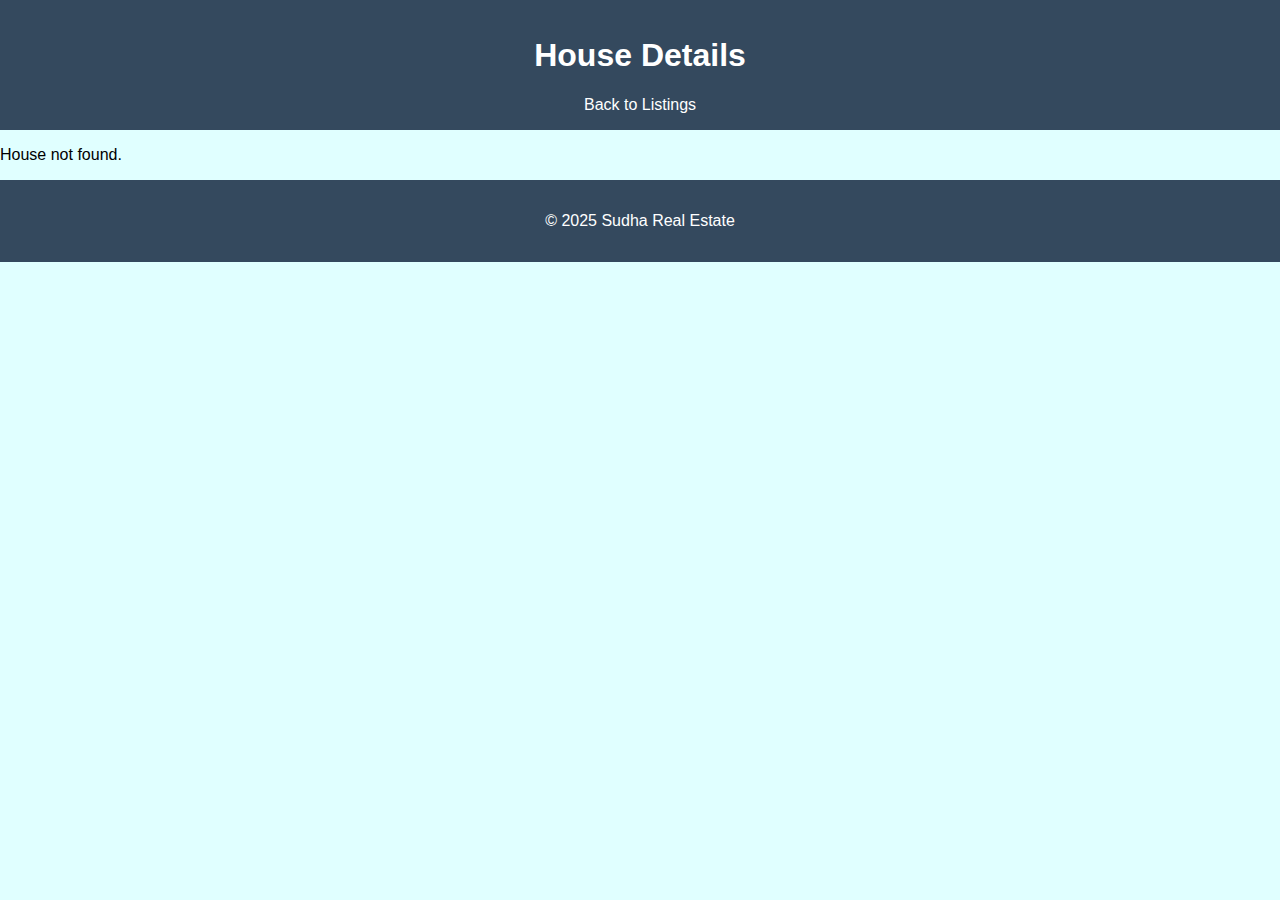
<file: details.html>
<!DOCTYPE html>
<html lang="en">
<head>
  <meta charset="UTF-8" />
  <meta name="viewport" content="width=device-width, initial-scale=1.0">
  <title>House Details</title>
  <link rel="stylesheet" href="style.css">
</head>
<body>
  <header>
    <h1>House Details</h1>
    <nav><a href="index.html">Back to Listings</a></nav>
  </header>

  <main id="details">
    <!-- House details will be injected here -->
  </main>

  <footer>
    <p>&copy; 2025 Sudha Real Estate</p>
  </footer>

  <script src="details.js"></script>
</body>
</html>
</file>
<file: style.css>
body {
    font-family: Arial, sans-serif;
    margin: 0;
    padding: 0;
    background: lightcyan;
  }
  
  header {
    background-color: #34495e;
    color: white;
    padding: 1rem;
    text-align: center;
  }
  
  nav a {
    color: white;
    margin: 0 1rem;
    text-decoration: none;
  }
  
  .listings {
    display: grid;
    grid-template-columns: repeat(auto-fit, minmax(250px, 1fr));
    gap: 1rem;
    padding: 2rem;
  }
  
  .card {
    background: white;
    border-radius: 8px;
    overflow: hidden;
    box-shadow: 0 2px 10px rgba(0,0,0,0.1);
    transition: 0.3s;
  }
  
  .card:hover {
    transform: scale(1.02);
  }
  
  .card img {
    width: 100%;
    height: 180px;
    object-fit: cover;
  }
  
  .card-content {
    padding: 1rem;
  }
  
  .card-content h3 {
    margin: 0 0 0.5rem;
  }
  
  footer {
    text-align: center;
    padding: 1rem;
    background: #34495e;
    color: white;
  }
  

  .contact {
    padding: 1rem;
    background-color: #fff;
    margin: 2rem;
    border-radius: 8px;
    box-shadow: 0 2px 10px rgba(0, 0, 0, 0.1);
    line-height: 0.5; /* Adjusts the line spacing */
  }
  
  .contact p {
    margin-bottom: 0.5rem; /* Reduces space between paragraphs */
  }
  
  .contact h2 {
    margin-bottom: 1rem; /* Adds some space below the heading */
  }
  

.home, .contact {
    padding: 2rem;
    background-color: #fff;
    margin: 2rem;
    border-radius: 8px;
    box-shadow: 0 2px 10px rgba(0,0,0,0.1);
  }
  
  nav a:hover {
    text-decoration: underline;
  }
  
  html {
    scroll-behavior: smooth;
  }
  

.home {
    text-align: center;
    color: white;
    background-color: navy;
}

@media (max-width: 600px) {
  body {
    font-size: 16px;
    padding: 10px;
  }

  .navbar {
    flex-direction: column;
  }
}
@media (max-width: 600px) {
  .contact {
    padding: 1rem;
    margin: 1rem;
    line-height: 1.4; /* Reset to normal spacing */
    word-wrap: break-word; /* Ensure long text wraps */
  }

  .contact p {
    font-size: 0.95rem;
    margin-bottom: 0.75rem;
  }

  .contact h2 {
    font-size: 1.2rem;
  }
}
</file>
